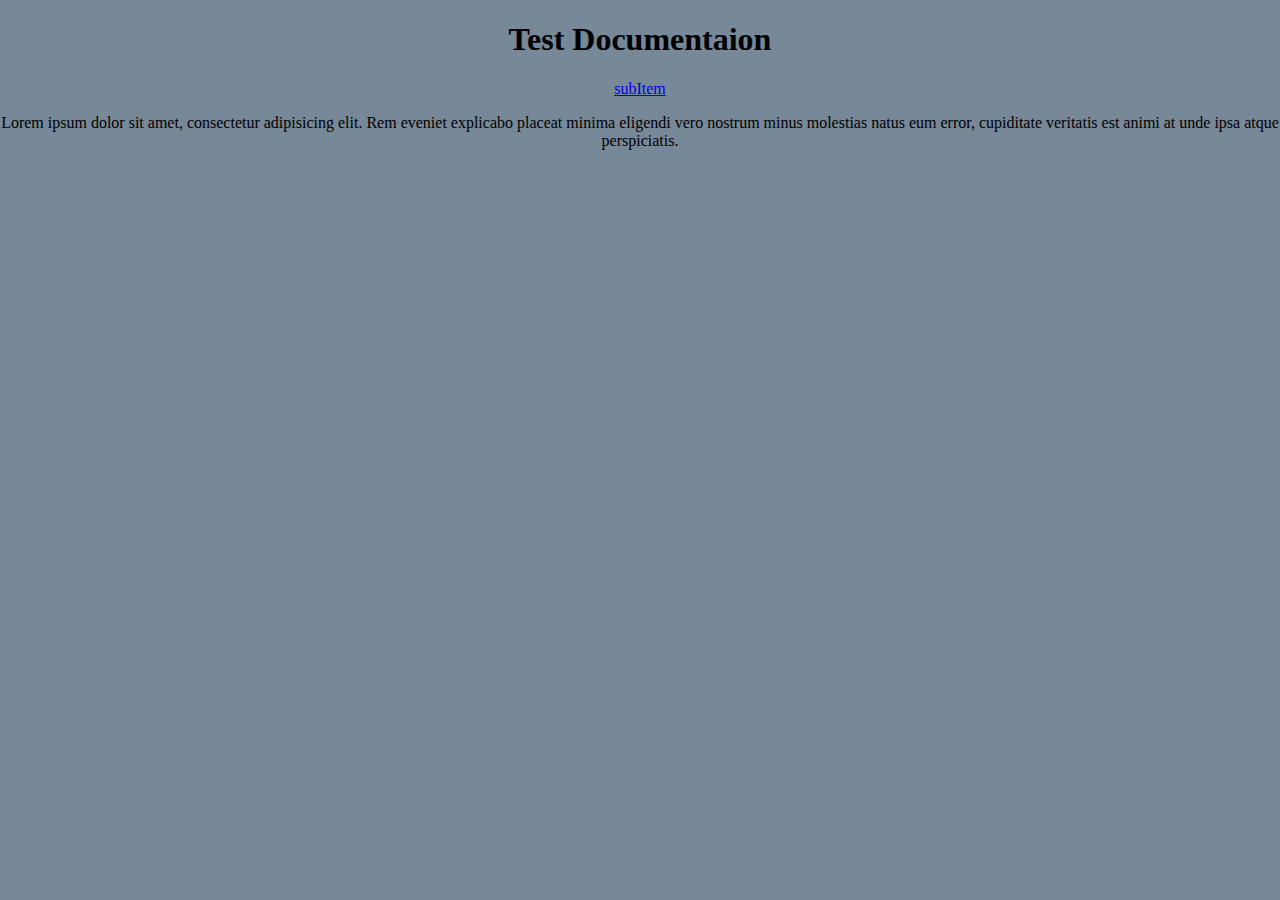
<file: index.html>
<!DOCTYPE html>
<html lang="en">
<head>
  <meta charset="UTF-8">
  <meta http-equiv="X-UA-Compatible" content="IE=edge">
  <meta name="viewport" content="width=device-width, initial-scale=1.0">
  <title>Test Documentation</title>
  <link rel="stylesheet" href="style.css">
</head>
<body>
  <h1>Test Documentaion</h1>
  <a href="subItem.html">subItem</a>
  <p>Lorem ipsum dolor sit amet, consectetur adipisicing elit. Rem eveniet explicabo placeat minima eligendi vero nostrum minus molestias natus eum error, cupiditate veritatis est animi at unde ipsa atque perspiciatis.</p>
</body>
</html>
</file>
<file: style.css>
body {
  margin: 0;
  background: lightslategray;
  text-align: center;
}
</file>
